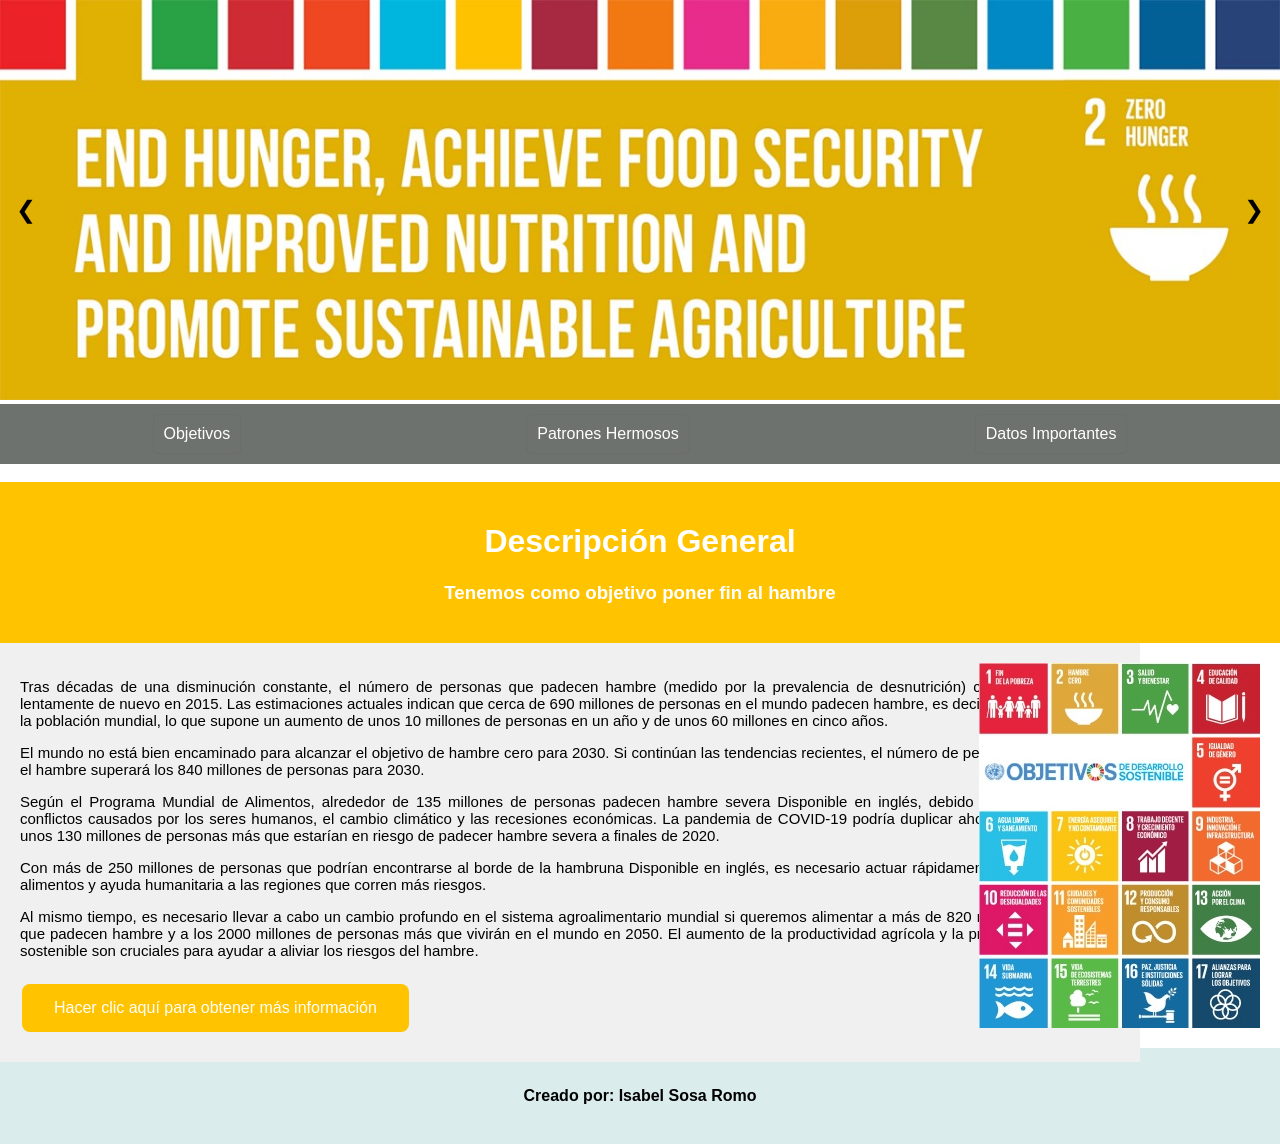
<file: plantilla.html>
<!DOCTYPE html>
<html>
    <head>
        <title>
            Plantilla patrones hermosos-TA
        </title>
        <meta charset="UTF-8">
    <meta name="viewport" content="width=device-width, initial-scale=1.0">
    <link rel="stylesheet" href="Assets/CSS/plantilla.css">
    <script defer src="Assets/JS/plantilla.js"></script>
    
    </head>
    <body>
       <!-- Barra de navegacion -->
       <div>
        
    <div class="carrusel-container">
        <div class="slide fade">
            <img class="carrusel-img" src="Assets/Imagenes/img1.jpg" alt="Imagen 1">
        </div>
        <div class="slide fade">
            <img class="carrusel-img" src="Assets/Imagenes/img2.jpg" alt="Imagen 2">
        </div>
        <div class="slide fade">
            <img class="carrusel-img" src="Assets/Imagenes/img5.jpg" alt="Imagen 2">
        </div>
        <!-- Botones de control -->
        <a class="prev" onclick="cambiarSlide(-1)">&#10094;</a>
        <a class="next" onclick="cambiarSlide(1)">&#10095;</a>
    </div>

    <!-- Fila horizontal para acceder a otras secciones -->
    <div class="secciones">
        <a class= "clicka" href="Paginas/obj.html">Objetivos </a>
        <a  class ="clicka"href="Paginas/progreso.html">Patrones Hermosos</a>
        <a  class ="clicka"href="Paginas/datos.html">Datos Importantes</a>

       </div>

       <br>
       <header>
        <h1 class="Titulo">Descripción General</h1>
        <h3>Tenemos como objetivo poner fin al hambre</h3>
    </header>

    <div class="texto-contenedor">
        <p>Tras décadas de una disminución constante, el número de personas que padecen hambre (medido por la prevalencia de desnutrición) comenzó a aumentar lentamente de nuevo en 2015. Las estimaciones actuales indican que cerca de 690 millones de personas en el mundo padecen hambre, es decir, el 8,9 por ciento de la población mundial, lo que supone un aumento de unos 10 millones de personas en un año y de unos 60 millones en cinco años.</p>

           <p> El mundo no está bien encaminado para alcanzar el objetivo de hambre cero para 2030. Si continúan las tendencias recientes, el número de personas afectadas por el hambre superará los 840 millones de personas para 2030.</p>
            
            <p>Según el Programa Mundial de Alimentos, alrededor de 135 millones de personas padecen hambre severa Disponible en inglés, debido principalmente a los conflictos causados por los seres humanos, el cambio climático y las recesiones económicas. La pandemia de COVID-19 podría duplicar ahora esa cifra y sumar unos 130 millones de personas más que estarían en riesgo de padecer hambre severa a finales de 2020.</p>
            
          <p> Con más de 250 millones de personas que podrían encontrarse al borde de la hambruna Disponible en inglés, es necesario actuar rápidamente para proporcionar alimentos y ayuda humanitaria a las regiones que corren más riesgos.</p> 
            
         <p>   Al mismo tiempo, es necesario llevar a cabo un cambio profundo en el sistema agroalimentario mundial si queremos alimentar a más de 820 millones de personas que padecen hambre y a los 2000 millones de personas más que vivirán en el mundo en 2050. El aumento de la productividad agrícola y la producción alimentaria sostenible son cruciales para ayudar a aliviar los riesgos del hambre.</p>
         <button class ="btn" onclick="mostrarMensaje()">Hacer clic aquí para obtener más información </button>

         <script>
             function mostrarMensaje() {
                 alert("Serás contactado pronto");
             }
         </script>
    
    
        </div>

   <div class="categorias-container">

    <img src="Assets/Imagenes/img3.jpg">
   </div>
</body>
   <footer>
 <br>
 
 <center>
    <h4> Creado por: Isabel Sosa Romo</h4>
 </center>
 <br>
   </footer>

        
   
</html>
</file>
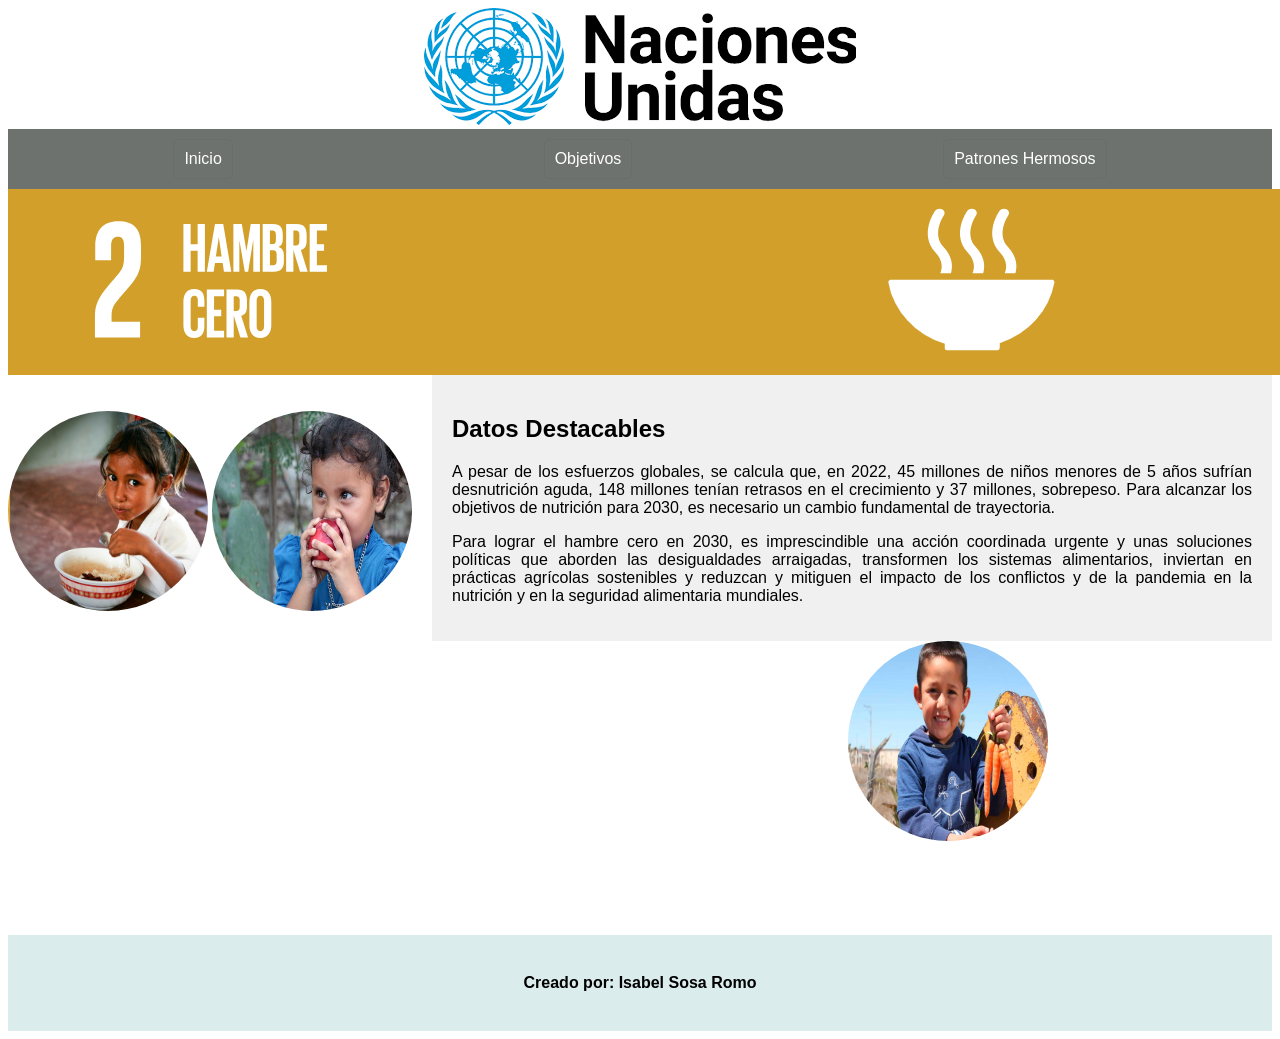
<file: Paginas/datos.html>
<!DOCTYPE html>
<html>
    <head>
        <title>
            Progreso-Hambre
        </title>
        <link rel="stylesheet" href="../Assets/CSS/datos.css">
    </head>
    <body>
        <div class="contenedor onu">
            <center>
            <img src="../Assets/Imagenes/img6.png">
        </center>
        </div>
          <!-- Fila horizontal para acceder a otras secciones -->
    <div class="secciones">
        <a class= "clicka" href="../plantilla.html">Inicio</a>
        <a  class ="clicka"href="obj.html">Objetivos</a>
        <a  class ="clicka"href="progreso.html">Patrones Hermosos</a>

       </div>

       <div class="img10">
        <img src="../Assets/Imagenes/img10.png">
       </div>

       <div class="t">
      <h2>Datos Destacables</h2>
      <p>  A pesar de los esfuerzos globales, se calcula que, en 2022, 45 millones de niños menores de 5 años sufrían desnutrición aguda, 148 millones tenían retrasos en el crecimiento y 37 millones, sobrepeso. Para alcanzar los objetivos de nutrición para 2030, es necesario un cambio fundamental de trayectoria.</p>
<p>Para lograr el hambre cero en 2030, es imprescindible una acción coordinada urgente y unas soluciones políticas que aborden las desigualdades arraigadas, transformen los sistemas alimentarios, inviertan en prácticas agrícolas sostenibles y reduzcan y mitiguen el impacto de los conflictos y de la pandemia en la nutrición y en la seguridad alimentaria mundiales.</p>
       </div>


       <div class="cont-ph"></div>
       <br>
       <br>
       <img  class="img12" src="../Assets/Imagenes/img12.png">
       <img  class="img13" src="../Assets/Imagenes/img13.jpg">
       <img  class="img14" src="../Assets/Imagenes/img14.jpg"> 
       </body>
<br>
<br>
<br>
<br>
<br>
<br>
       <footer>
        <br>
        
        <center>
           <h4> Creado por: Isabel Sosa Romo</h4>
        </center>
        <br>
          </footer>
</html>
</file>
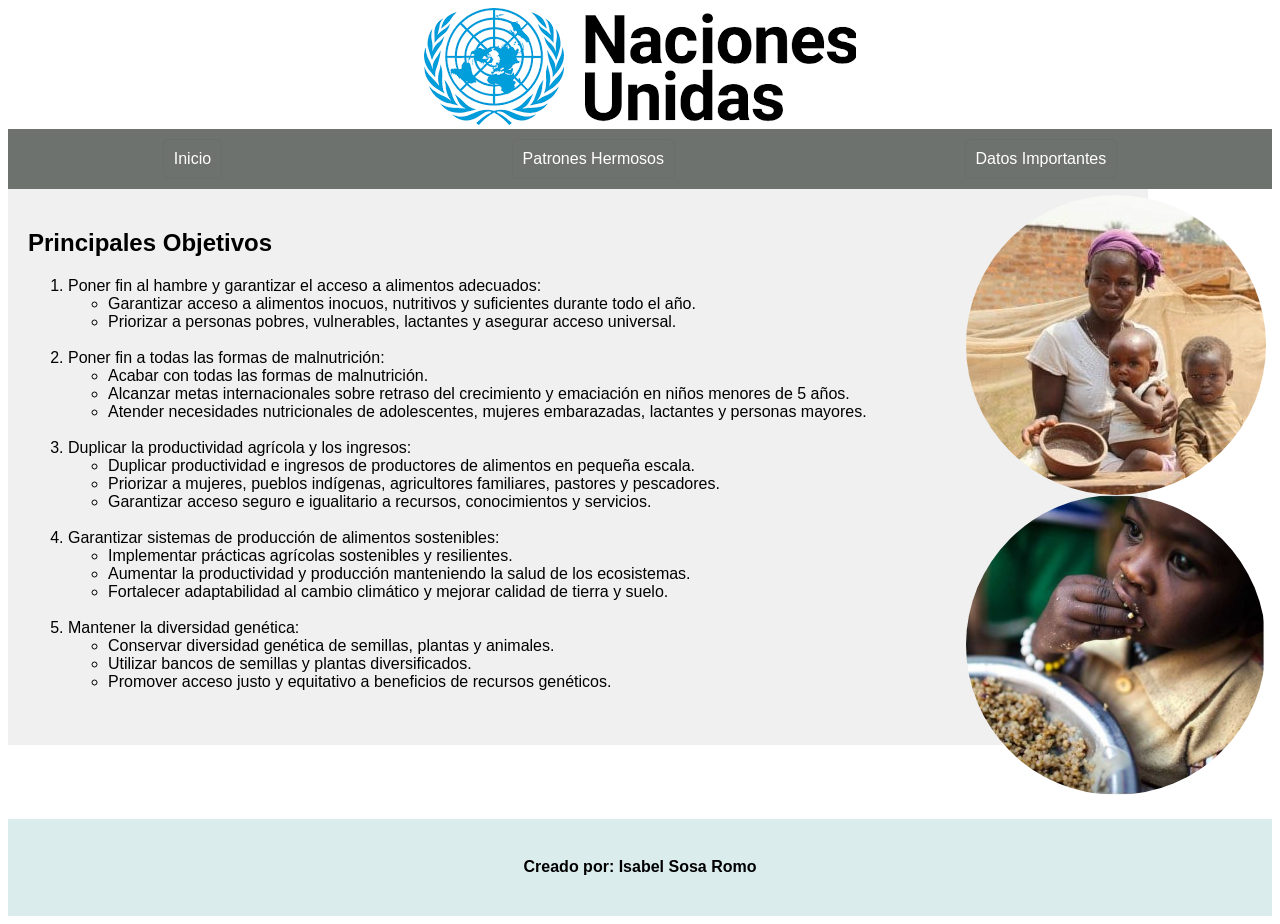
<file: Paginas/obj.html>
<!DOCTYPE html>
<html>
    <head>
        <title>
            Objetivos-Hambre
        </title>
        <link rel="stylesheet" href="../Assets/CSS/obj.css">
    </head>
    <body>
        <div class="contenedor onu">
            <center>
            <img src="../Assets/Imagenes/img6.png">
        </center>
        </div>
          <!-- Fila horizontal para acceder a otras secciones -->
    <div class="secciones">
        <a class= "clicka" href="../plantilla.html">Inicio</a>
        <a  class ="clicka"href="progreso.html">Patrones Hermosos</a>
        <a  class ="clicka"href="datos.html">Datos Importantes</a>

       </div>
<div class="txt-contenedor">

    <h2>Principales Objetivos</h2>

<ol>
  <li> Poner fin al hambre y garantizar el acceso a alimentos adecuados:
    <ul>
        <li>  Garantizar acceso a alimentos inocuos, nutritivos y suficientes durante todo el año.</li>
        <li>  Priorizar a personas pobres, vulnerables, lactantes y asegurar acceso universal.</li>
    </ul>
</li>
<br>
<li>
    Poner fin a todas las formas de malnutrición:
    <ul>
        <li>Acabar con todas las formas de malnutrición.</li>
         <li>   Alcanzar metas internacionales sobre retraso del crecimiento y emaciación en niños menores de 5 años.</li>
          <li> Atender necesidades nutricionales de adolescentes, mujeres embarazadas, lactantes y personas mayores.
            </li>
    </ul>
</li>
<br>
<li>
    Duplicar la productividad agrícola y los ingresos:
    <ul>
        <li>Duplicar productividad e ingresos de productores de alimentos en pequeña escala.</li>
        <li>    Priorizar a mujeres, pueblos indígenas, agricultores familiares, pastores y pescadores.</li>
          <li>  Garantizar acceso seguro e igualitario a recursos, conocimientos y servicios.</li>
    </ul>
</li>
<br>
<li>
    Garantizar sistemas de producción de alimentos sostenibles:
    <ul>
        <li>Implementar prácticas agrícolas sostenibles y resilientes.</li>
          <li>  Aumentar la productividad y producción manteniendo la salud de los ecosistemas.</li>
           <li> Fortalecer adaptabilidad al cambio climático y mejorar calidad de tierra y suelo.</li>
    </ul>
</li>
<br>

<li>
    Mantener la diversidad genética:
    <ul>
        <li>Conservar diversidad genética de semillas, plantas y animales.</li>
        <li>Utilizar bancos de semillas y plantas diversificados.</li>
        <li>Promover acceso justo y equitativo a beneficios de recursos genéticos.</li>
    </ul>
</li>
<br>
</ol>



</div>
<div class="cont">

    <img class="img7" src="../Assets/Imagenes/img7.jpg">
    <img class="img8" src="../Assets/Imagenes/img8.jpg" >
   </div>

    </body>
    <br>
    <footer>
        <br>
 
 <center>
    <h4> Creado por: Isabel Sosa Romo</h4>
 </center>
 <br>
  
    </footer>
</html>
</file>
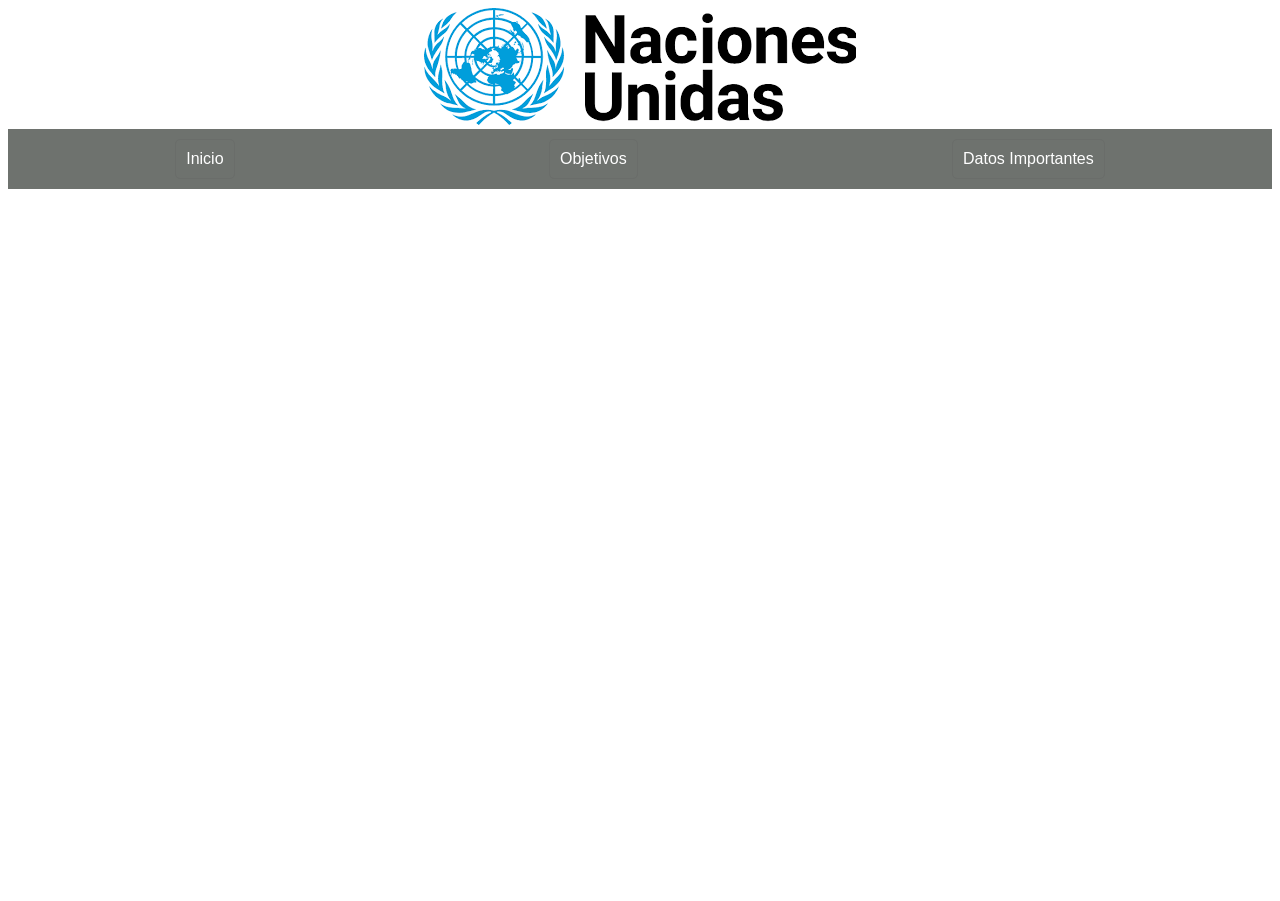
<file: Paginas/progreso.html>
<!DOCTYPE html>
<html>
    <head>
        <title>
            Progreso-Hambre
        </title>
        <link rel="stylesheet" href="../Assets/CSS/progreso.css">
    </head>
    <body>
        <div class="contenedor onu">
            <center>
            <img src="../Assets/Imagenes/img6.png">
        </center>
        </div>
          <!-- Fila horizontal para acceder a otras secciones -->
    <div class="secciones">
        <a class= "clicka" href="../plantilla.html">Inicio</a>
        <a  class ="clicka"href="obj.html">Objetivos</a>
        <a  class ="clicka"href="datos.html">Datos Importantes</a>

       </div>
       <iframe src="https://beautifulpatterns.org" width="1400" height="700" frameborder="0"></iframe>
</file>
<file: Assets/CSS/plantilla.css>
body {
    font-family: 'Arial', sans-serif;
    margin: 0;
    padding: 0;
}

.carrusel-container {
    width: 100%;
    position: relative;
    overflow: hidden;
}

.slide {
    display: none;
}

.carrusel-img {
    width: 100%;
    height: 400px;
}

.prev, .next {
    position: absolute;
    top: 50%;
    width: auto;
    padding: 16px;
    margin-top: -22px;
    font-size: 24px;
    cursor: pointer;
}

.prev {
    left: 0;
}

.next {
    right: 0;
}

.secciones {
    display: flex;
    justify-content: space-around;
    align-items: center;
    background-color: #6E726E;
    padding: 10px;
}

.clicka  {
    text-decoration: none;
    color: white;
    padding: 10px;
    border: 1px solid #6A6D6A;
    border-radius: 5px;
    transition: background-color 0.3s;
}

.secciones a:hover {
    background-color: #6A6D6A;
}

header {
    background-color: #FFC300;
    color: white;
    font-family: 'Gill Sans', 'Gill Sans MT', Calibri, 'Trebuchet MS', sans-serif;
    text-align: center;
    padding: 20px;
}
 p{
    font-family: Verdana, Geneva, Tahoma, sans-serif;
    font-size: 15px;
    text-align: justify;
 }

 .categorias-container {
    display: flex;
    flex-direction: column;
    align-items: flex-end;
    padding: 20px;
}

.texto-contenedor{
    width: 1100px; /* Ajusta el ancho del contenedor izquierdo según tus necesidades */
      background-color: #f0f0f0;
      padding: 20px;
      float: left; /* Coloca el contenedor a la izquierda */
}
footer{
    background-color: #DBECED;
}
.btn{
    background-color: #FFC300;; /* Verde */
    border: none; /* Sin borde */
    color: white; /* Texto en blanco */
    padding: 15px 32px; /* Espaciado interno */
    text-align: center; /* Texto centrado */
    text-decoration: none; /* Sin subrayado */
    display: inline-block; /* Mostrar como bloque en línea */
    font-size: 16px; /* Tamaño de fuente */
    margin: 10px 2px; /* Márgenes */
    cursor: pointer; /* Cursor de mano */
    border-radius: 8px; /* Bordes redondeados */
    transition: background-color 0.3s; /* Transición suave */
}

/* Efecto al pasar el ratón */
.btn :hover {
    background-color: #45a049; /* Verde más oscuro */
}
</file>
<file: Assets/CSS/datos.css>
body{
    font-family: 'Arial', sans-serif;  
}
.secciones {
    display: flex;
    justify-content: space-around;
    align-items: center;
    background-color: #6E726E;
    padding: 10px;
}

.clicka  {
    text-decoration: none;
    color: white;
    padding: 10px;
    border: 1px solid #6A6D6A;
    border-radius: 5px;
    transition: background-color 0.3s;
}

.secciones a:hover {
    background-color: #29ba29;
}


.t{
    width: 800px; /* Ajusta el ancho del contenedor izquierdo según tus necesidades */
      background-color: #f0f0f0;
      padding: 20px;
      float: right; /* Coloca el contenedor a la izquierda */
}

.cont-ph{
    width: 800px; /* Ajusta el ancho del contenedor izquierdo según tus necesidades */
    padding: 20px;
    float: left; /* Coloca el contenedor a la izquierda */
    } 

    .img10{
        width:1472px;
        background-color: #d19f2a;
    }
p{
    text-align: justify;
}

.img12{
    width:200px;
    height:200px;
    border-radius:50%;

}
.img13{
    width:200px;
    height:200px;
    border-radius:50%;

}
.img14{
    width:200px;
    height:200px;
    border-radius:50%;

}
footer{
    background-color: #DBECED;
}
</file>
<file: Assets/CSS/obj.css>
body{
    font-family: 'Arial', sans-serif;  
}
.secciones {
    display: flex;
    justify-content: space-around;
    align-items: center;
    background-color: #6E726E;
    padding: 10px;
}

.clicka  {
    text-decoration: none;
    color: white;
    padding: 10px;
    border: 1px solid #6A6D6A;
    border-radius: 5px;
    transition: background-color 0.3s;
}

.secciones a:hover {
    background-color: #6A6D6A;
}


.txt-contenedor{
    width: 1100px; /* Ajusta el ancho del contenedor izquierdo según tus necesidades */
      background-color: #f0f0f0;
      padding: 20px;
      float: left; /* Coloca el contenedor a la izquierda */
}

li{
    text-align: justify;
    font-size: 16px;
    font-family:'Lucida Sans', 'Lucida Sans Regular', 'Lucida Grande', 'Lucida Sans Unicode', Geneva, Verdana, sans-serif;
}

.cont {
    display: flex;
    flex-direction: column;
    align-items: flex-end;
    padding: 6px;
}
footer{
    background-color: #DBECED;
}
.img8{
    height: 300px;
    width:300px;
    border-radius:50%;
}
.img7{
    border-radius:50%;
}
</file>
<file: Assets/CSS/progreso.css>
body{
    font-family: 'Arial', sans-serif;  
}
.secciones {
    display: flex;
    justify-content: space-around;
    align-items: center;
    background-color: #6E726E;
    padding: 10px;
}

.clicka  {
    text-decoration: none;
    color: white;
    padding: 10px;
    border: 1px solid #6A6D6A;
    border-radius: 5px;
    transition: background-color 0.3s;
}

.secciones a:hover {
    background-color: #6A6D6A;
}
</file>
